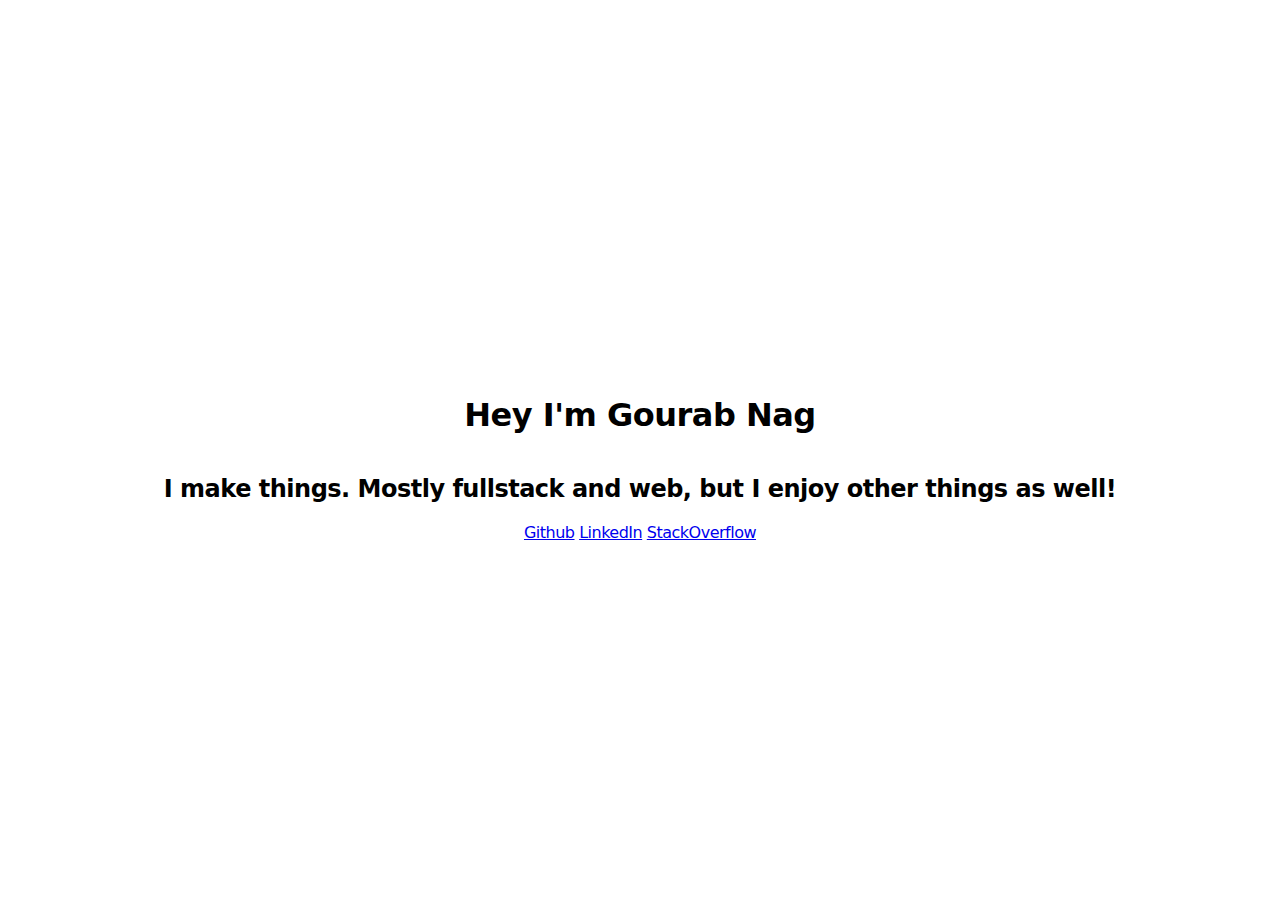
<file: index.html>
<!DOCTYPE html>
<html lang="en">
<head>
  <meta charset="UTF-8">
  <meta http-equiv="X-UA-Compatible" content="IE=edge">
  <meta name="viewport" content="width=device-width, initial-scale=1.0">
  <title>Gourab Nag (aka SaitamaSama, Ikari)</title>
  <link rel="stylesheet" href="style.css">
</head>
<body>
  <h1>Hey I'm Gourab Nag</h1>
  <h2>I make things. Mostly fullstack and web, but I enjoy other things as well!</h2>
  <div>
    <a href="https://github.com/SaitamaSama">Github</a>
    <a href="https://www.linkedin.com/in/gourab-nag-538127168/">LinkedIn</a>
    <a href="https://stackoverflow.com/users/4332216/ikari">StackOverflow</a>
  </div>
</body>
</html>
</file>
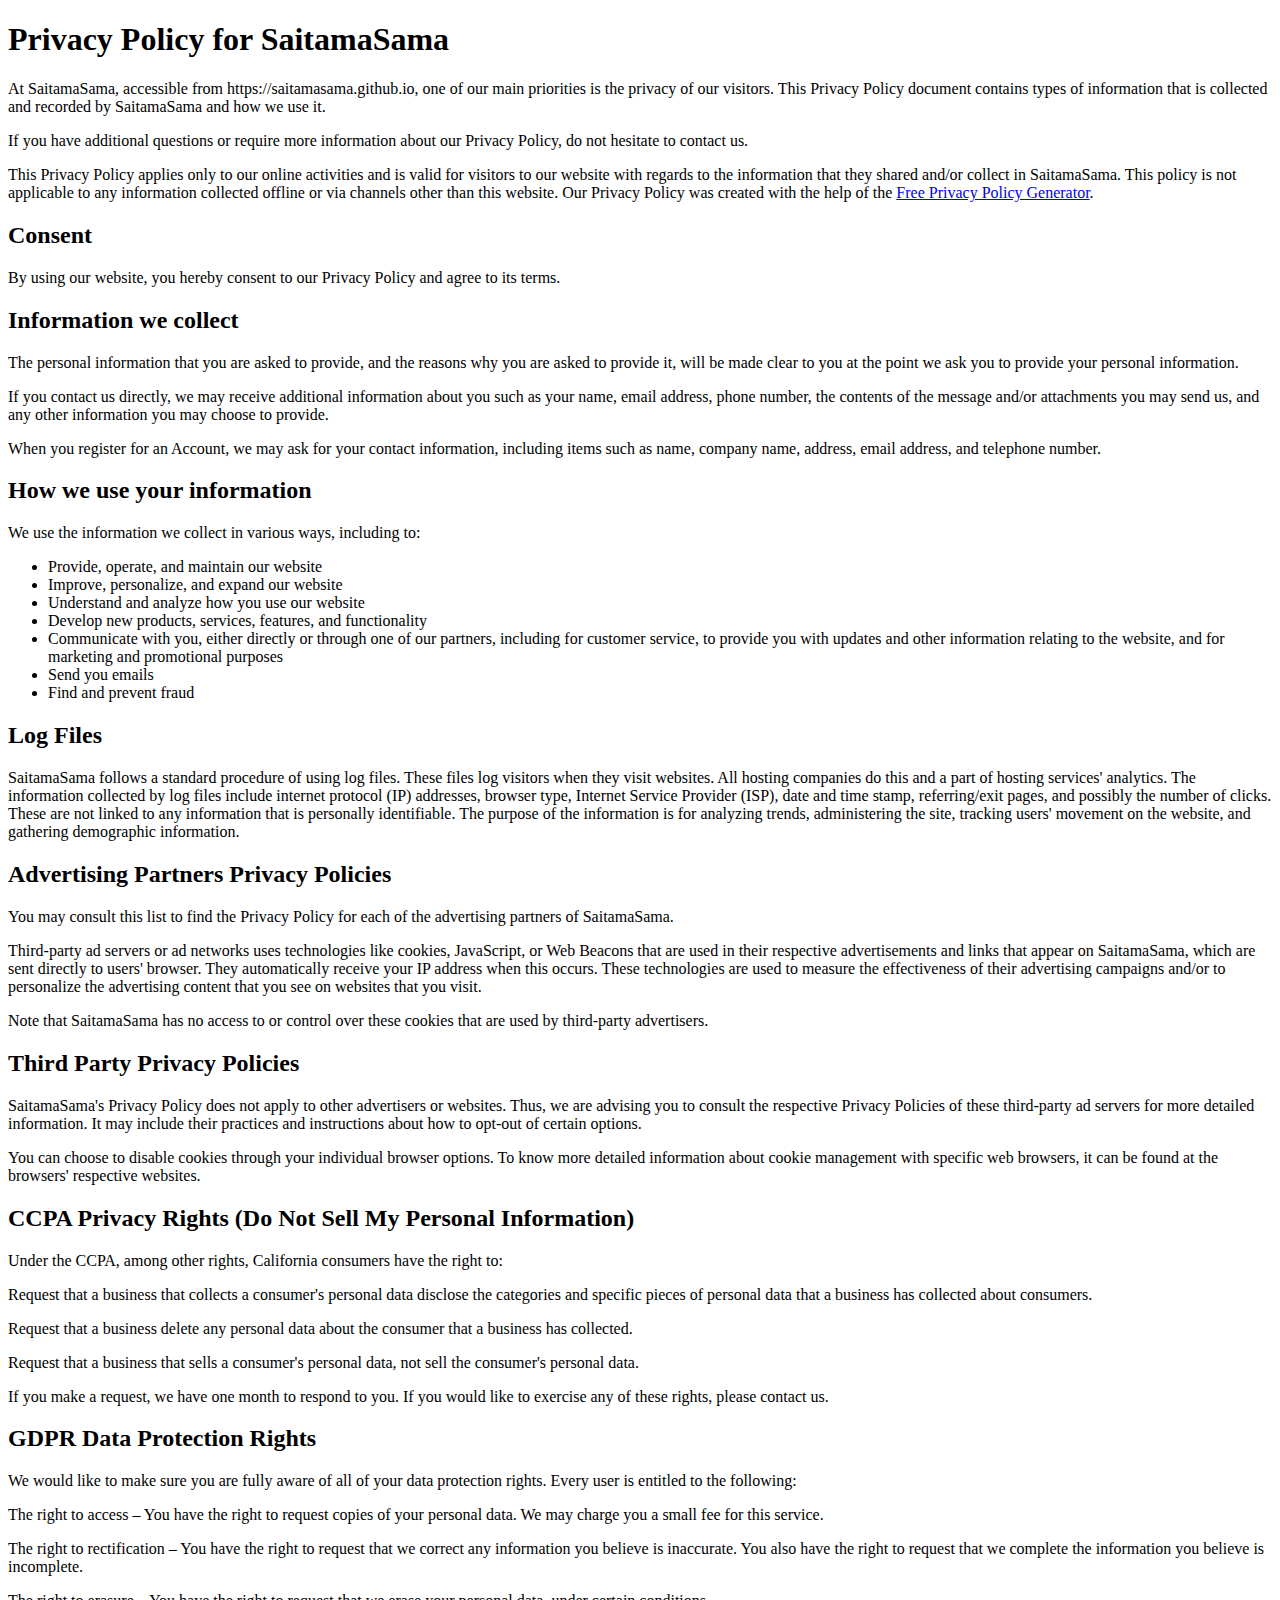
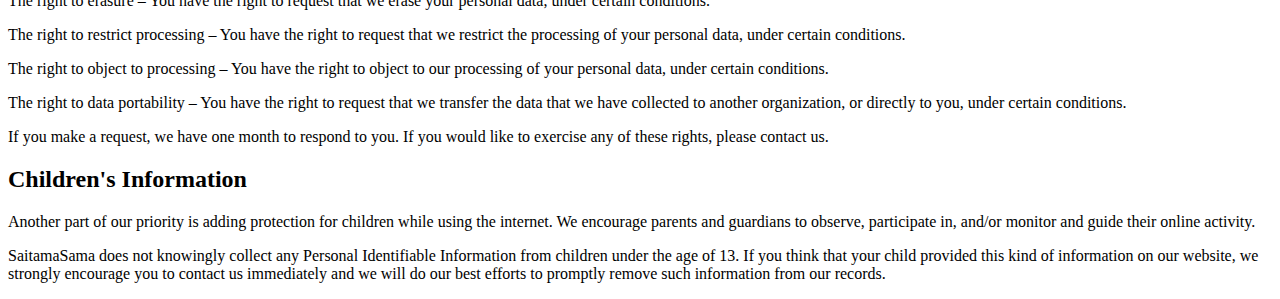
<file: privacy.html>
<!DOCTYPE html>
<html lang="en">
<head>
  <meta charset="UTF-8">
  <meta http-equiv="X-UA-Compatible" content="IE=edge">
  <meta name="viewport" content="width=device-width, initial-scale=1.0">
  <title>Document</title>
</head>
<body>
  <h1>Privacy Policy for SaitamaSama</h1>
  
  <p>At SaitamaSama, accessible from https://saitamasama.github.io, one of our main priorities is the privacy of our
    visitors. This Privacy Policy document contains types of information that is collected and recorded by SaitamaSama and
    how we use it.</p>
  
  <p>If you have additional questions or require more information about our Privacy Policy, do not hesitate to contact us.
  </p>
  
  <p>This Privacy Policy applies only to our online activities and is valid for visitors to our website with regards to
    the information that they shared and/or collect in SaitamaSama. This policy is not applicable to any information
    collected offline or via channels other than this website. Our Privacy Policy was created with the help of the <a
      href="https://www.privacypolicygenerator.info/">Free Privacy Policy Generator</a>.</p>
  
  <h2>Consent</h2>
  
  <p>By using our website, you hereby consent to our Privacy Policy and agree to its terms.</p>
  
  <h2>Information we collect</h2>
  
  <p>The personal information that you are asked to provide, and the reasons why you are asked to provide it, will be made
    clear to you at the point we ask you to provide your personal information.</p>
  <p>If you contact us directly, we may receive additional information about you such as your name, email address, phone
    number, the contents of the message and/or attachments you may send us, and any other information you may choose to
    provide.</p>
  <p>When you register for an Account, we may ask for your contact information, including items such as name, company
    name, address, email address, and telephone number.</p>
  
  <h2>How we use your information</h2>
  
  <p>We use the information we collect in various ways, including to:</p>
  
  <ul>
    <li>Provide, operate, and maintain our website</li>
    <li>Improve, personalize, and expand our website</li>
    <li>Understand and analyze how you use our website</li>
    <li>Develop new products, services, features, and functionality</li>
    <li>Communicate with you, either directly or through one of our partners, including for customer service, to provide
      you with updates and other information relating to the website, and for marketing and promotional purposes</li>
    <li>Send you emails</li>
    <li>Find and prevent fraud</li>
  </ul>
  
  <h2>Log Files</h2>
  
  <p>SaitamaSama follows a standard procedure of using log files. These files log visitors when they visit websites. All
    hosting companies do this and a part of hosting services' analytics. The information collected by log files include
    internet protocol (IP) addresses, browser type, Internet Service Provider (ISP), date and time stamp, referring/exit
    pages, and possibly the number of clicks. These are not linked to any information that is personally identifiable. The
    purpose of the information is for analyzing trends, administering the site, tracking users' movement on the website,
    and gathering demographic information.</p>
  
  
  
  
  <h2>Advertising Partners Privacy Policies</h2>
  
  <P>You may consult this list to find the Privacy Policy for each of the advertising partners of SaitamaSama.</p>
  
  <p>Third-party ad servers or ad networks uses technologies like cookies, JavaScript, or Web Beacons that are used in
    their respective advertisements and links that appear on SaitamaSama, which are sent directly to users' browser. They
    automatically receive your IP address when this occurs. These technologies are used to measure the effectiveness of
    their advertising campaigns and/or to personalize the advertising content that you see on websites that you visit.</p>
  
  <p>Note that SaitamaSama has no access to or control over these cookies that are used by third-party advertisers.</p>
  
  <h2>Third Party Privacy Policies</h2>
  
  <p>SaitamaSama's Privacy Policy does not apply to other advertisers or websites. Thus, we are advising you to consult
    the respective Privacy Policies of these third-party ad servers for more detailed information. It may include their
    practices and instructions about how to opt-out of certain options. </p>
  
  <p>You can choose to disable cookies through your individual browser options. To know more detailed information about
    cookie management with specific web browsers, it can be found at the browsers' respective websites.</p>
  
  <h2>CCPA Privacy Rights (Do Not Sell My Personal Information)</h2>
  
  <p>Under the CCPA, among other rights, California consumers have the right to:</p>
  <p>Request that a business that collects a consumer's personal data disclose the categories and specific pieces of
    personal data that a business has collected about consumers.</p>
  <p>Request that a business delete any personal data about the consumer that a business has collected.</p>
  <p>Request that a business that sells a consumer's personal data, not sell the consumer's personal data.</p>
  <p>If you make a request, we have one month to respond to you. If you would like to exercise any of these rights, please
    contact us.</p>
  
  <h2>GDPR Data Protection Rights</h2>
  
  <p>We would like to make sure you are fully aware of all of your data protection rights. Every user is entitled to the
    following:</p>
  <p>The right to access – You have the right to request copies of your personal data. We may charge you a small fee for
    this service.</p>
  <p>The right to rectification – You have the right to request that we correct any information you believe is inaccurate.
    You also have the right to request that we complete the information you believe is incomplete.</p>
  <p>The right to erasure – You have the right to request that we erase your personal data, under certain conditions.</p>
  <p>The right to restrict processing – You have the right to request that we restrict the processing of your personal
    data, under certain conditions.</p>
  <p>The right to object to processing – You have the right to object to our processing of your personal data, under
    certain conditions.</p>
  <p>The right to data portability – You have the right to request that we transfer the data that we have collected to
    another organization, or directly to you, under certain conditions.</p>
  <p>If you make a request, we have one month to respond to you. If you would like to exercise any of these rights, please
    contact us.</p>
  
  <h2>Children's Information</h2>
  
  <p>Another part of our priority is adding protection for children while using the internet. We encourage parents and
    guardians to observe, participate in, and/or monitor and guide their online activity.</p>
  
  <p>SaitamaSama does not knowingly collect any Personal Identifiable Information from children under the age of 13. If
    you think that your child provided this kind of information on our website, we strongly encourage you to contact us
    immediately and we will do our best efforts to promptly remove such information from our records.</p>
</body>
</html>
</file>
<file: style.css>
body {
  display: flex;
  align-items: center;
  justify-content: center;
  flex-direction: column;

  font-family: system-ui, -apple-system, BlinkMacSystemFont, 'Segoe UI', Roboto, Oxygen, Ubuntu, Cantarell, 'Open Sans', 'Helvetica Neue', sans-serif;
  font-weight: 500;
  letter-spacing: -0.5px;

  height: 100vh;
}
div > * {
  margin: 1rem 0;
}
</file>
